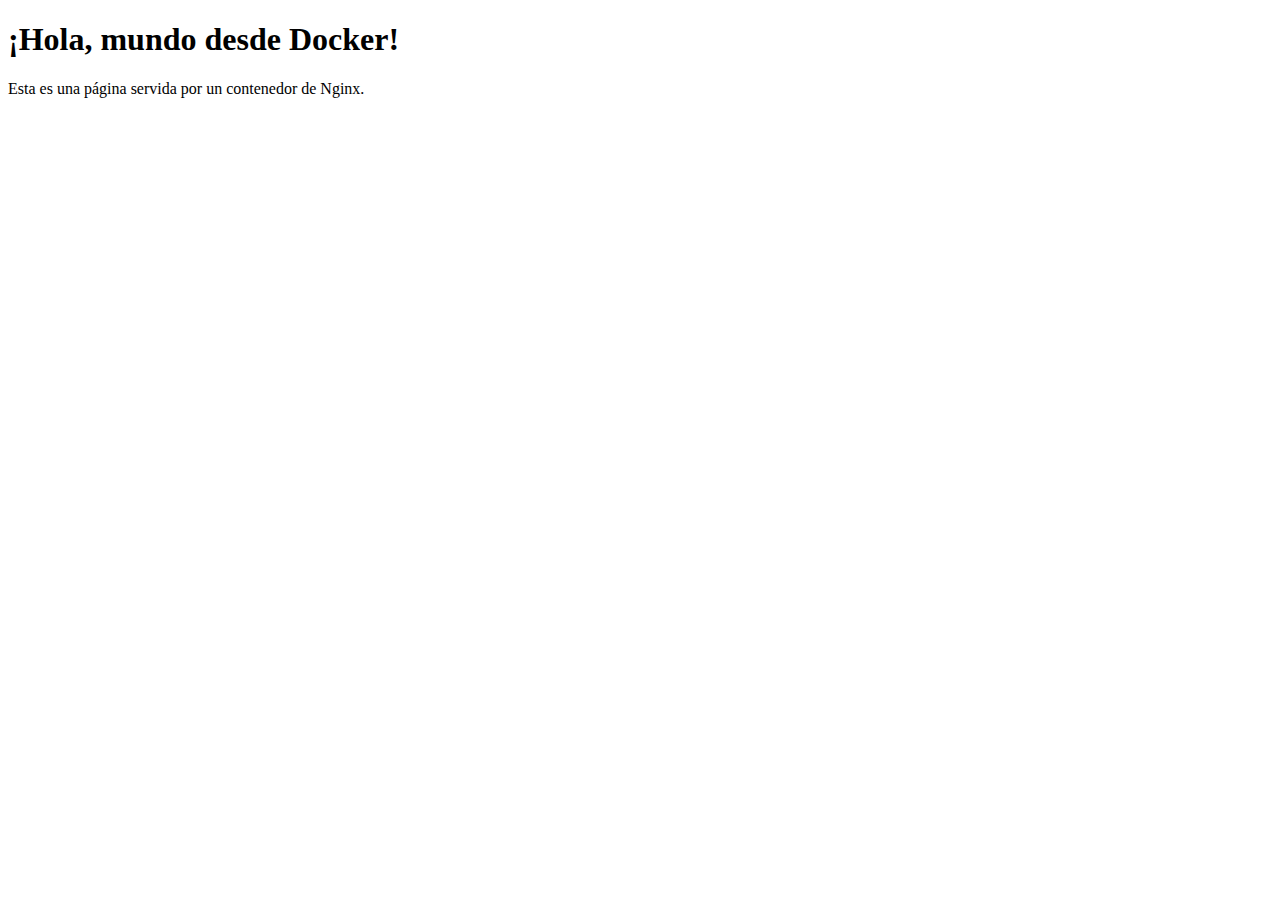
<file: docker-web/index.html>
<!DOCTYPE html> 
<html lang="es"> 
<head> 
    <meta charset="UTF-8"> 
    <meta name="viewport" content="width=device-width, initial
scale=1.0"> 
    <title>Mi Página Web</title> 
</head> 
<body> 
    <h1>¡Hola, mundo desde Docker!</h1> 
    <p>Esta es una página servida por un contenedor de Nginx.</p> 
</body> 
</html>
</file>
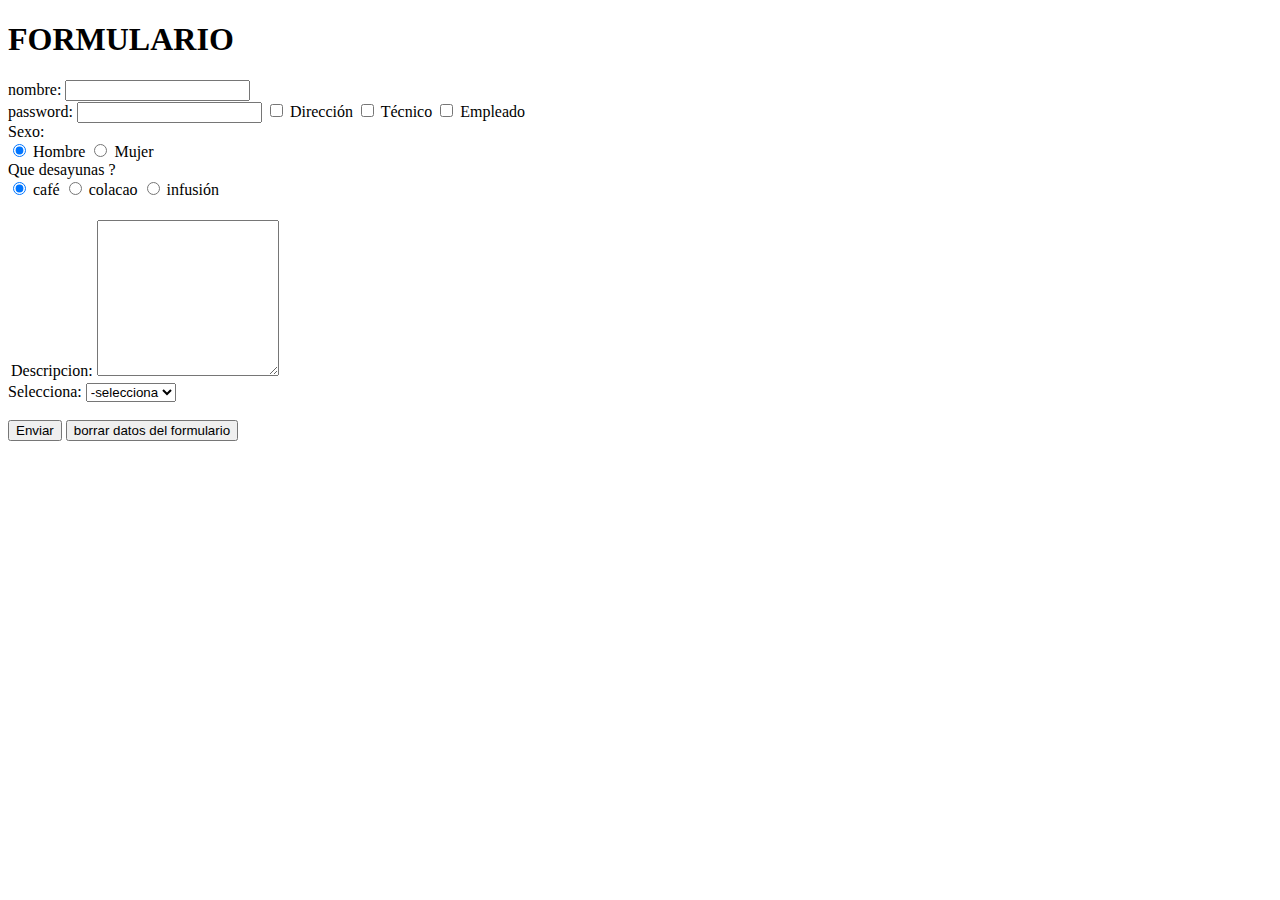
<file: P1/index.html>
<!DOCTYPE html>
<html lang="en">
    <head>
        <meta charset="UTF-8">
        <meta name="viewport" content="width=device-width, initial-scale=1.0">
        <title>Formulario</title>

    </head>
    <body>
        <h1>FORMULARIO</h1>
        <form action="http://ncoge.com/phps/formulario.php" method="post">
            nombre: <input type="text" name="nameUser">
            <br> password: <input type="text" name="password">
            <input name="puesto_directivo" type="checkbox" value="direccion"/> Dirección
            <input name="puesto_tecnico" type="checkbox" value="tecnico"/> Técnico
            <input name="puesto_empleado" type="checkbox" value="empleado"/> Empleado
            <br>Sexo:<br/>
            <input type="radio" name="sexo" value="hombre" checked="checked" /> Hombre
            <input type="radio" name="sexo" value="mujer" /> Mujer
            <br>Que desayunas ?<br/>
            <input type="radio" name="desayuno" value="café" checked="checked" /> café
            <input type="radio" name="desayuno" value="colacao" /> colacao
         <input type="radio" name="desayuno" value="infusiión" /> infusión
         <input type="hidden" name="url_previa" value="/articulo/primero.html" />
         <table>
            <tr>
                <td> <br>Descripcion: <textarea rows="10" name="descripcion"></textarea>
                </td>
            </tr>
         </table>
         Selecciona: <select id="so" name="so">
            <option value="" selected="selected">-selecciona</option>
         <option value="Lunes">Lunes</option>
         <option value="Martes">Martes</option>
         <option value="Miercoles">Miercoles</option>
         <option value="otro">Jueves</option>
         
        </select>
         <br>
        
         <br><input type="submit" value="Enviar">
         <input type="reset" name="limpiar" value="borrar datos del formulario">
         
        
        </form>
    </body>
</html>
</file>
